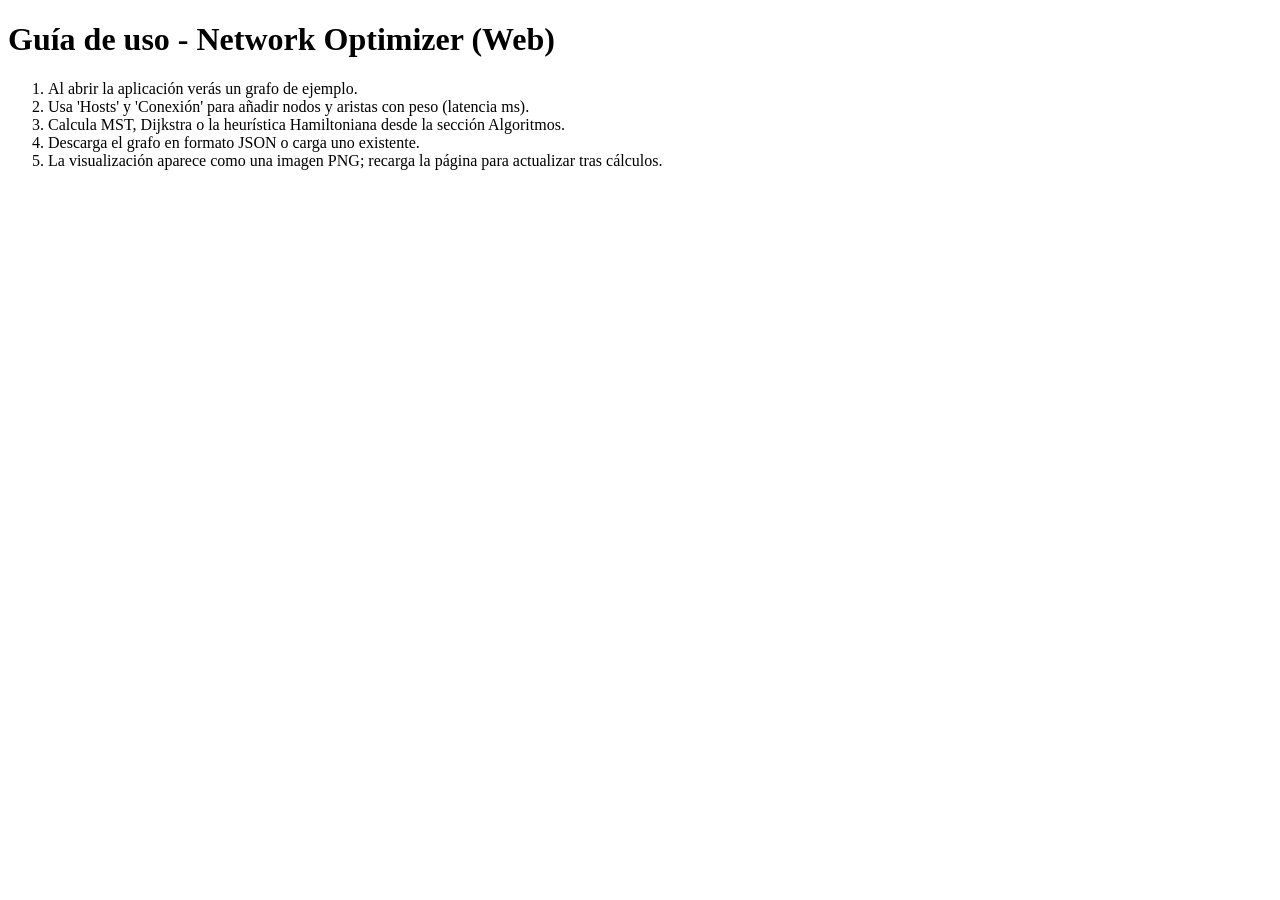
<file: network_optimizer/web/templates/guide.html>
<!doctype html>
<html lang="es"><head><meta charset="utf-8"><title>Guía de uso</title></head><body>
<h1>Guía de uso - Network Optimizer (Web)</h1>
<ol>
<li>Al abrir la aplicación verás un grafo de ejemplo.</li>
<li>Usa 'Hosts' y 'Conexión' para añadir nodos y aristas con peso (latencia ms).</li>
<li>Calcula MST, Dijkstra o la heurística Hamiltoniana desde la sección Algoritmos.</li>
<li>Descarga el grafo en formato JSON o carga uno existente.</li>
<li>La visualización aparece como una imagen PNG; recarga la página para actualizar tras cálculos.</li>
</ol>
</body></html>
</file>
